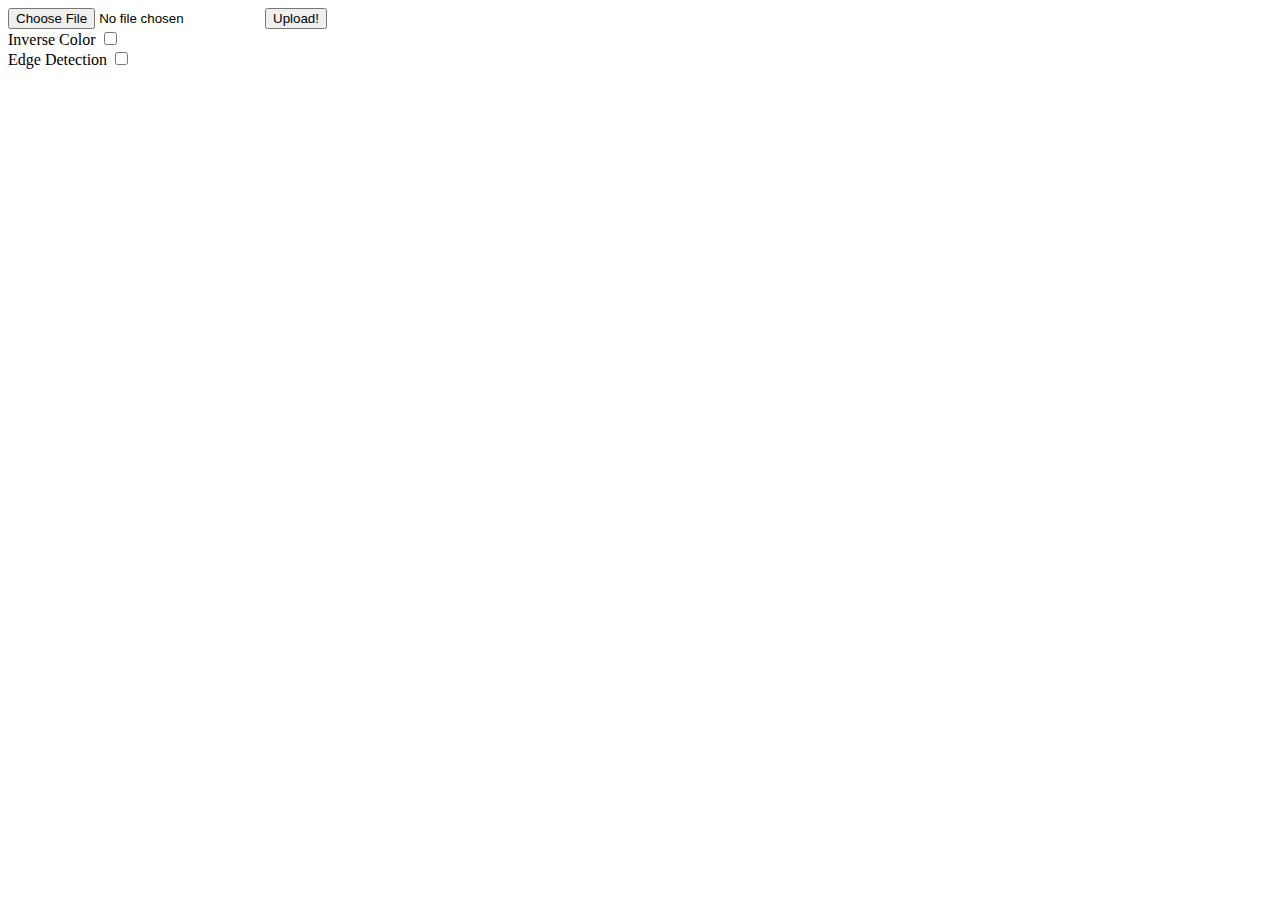
<file: index.html>
<!DOCTYPE html>
<head>
    <script src="scripts.js"></script>
    <script src="jquery-3.6.0.min.js"></script>
    <link rel="icon" href="favicon.svg">    
</head>
<body>
    <!-- <input id="testingButton" type="button" onclick="runtest()" value="Run Test"> -->

    <input type="file" id="fileInput" accept="image/*">
    <input type="button" value="Upload!" id="uploadButton" onclick="upload()">
    <span id="messageBox"></span>
    <br>
    <span>Inverse Color</span>
    <input type="checkbox" id="inverse">
    <br>
    <span>Edge Detection</span>
    <input type="checkbox" id="edge">
    <br>
    <div id="audioContainer"></div>
</body>
</file>
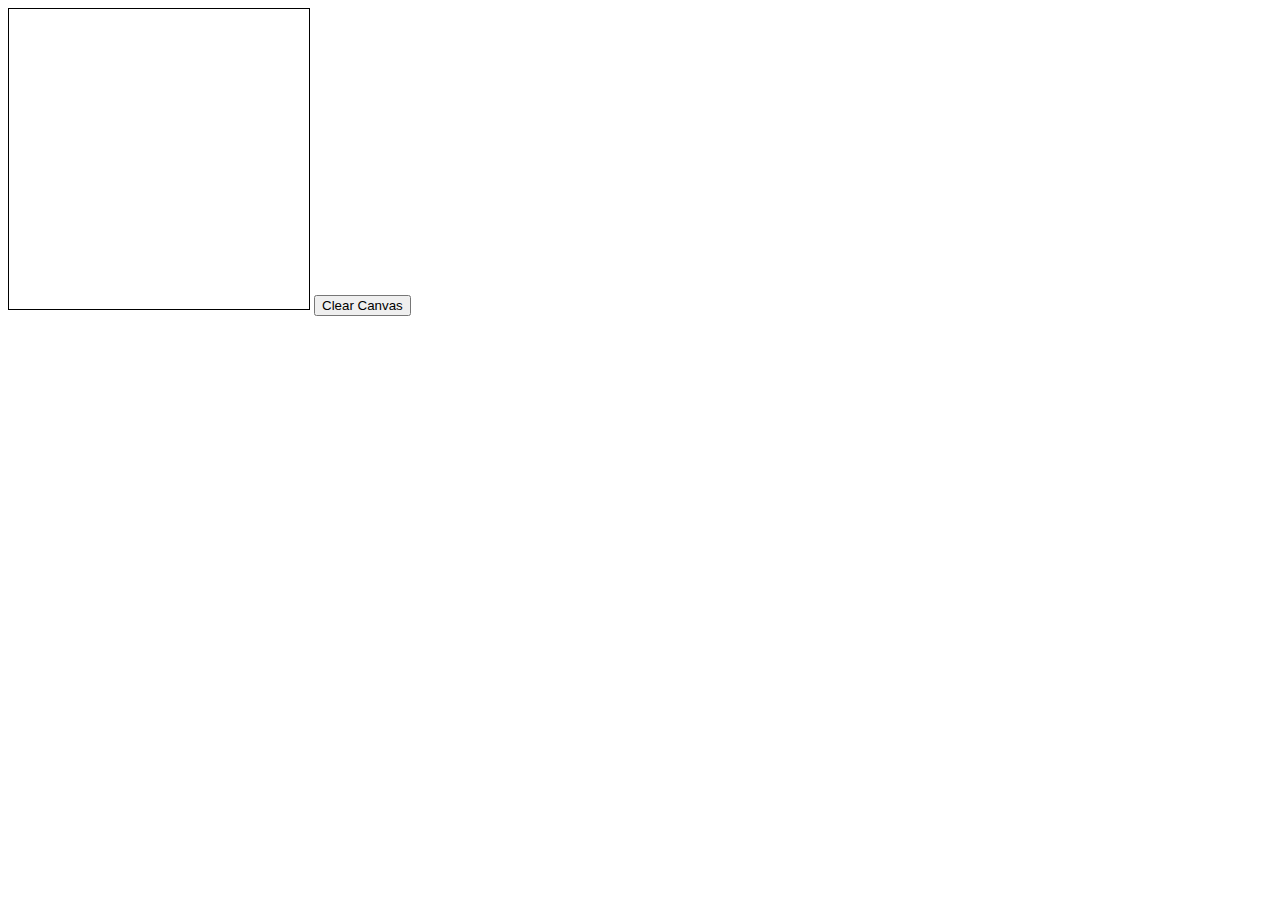
<file: digit_all/index.html>
<!DOCTYPE html>
<head>
    <title>Simple Drawing Board</title>
    <style>
        #drawing-board {
            border: 1px solid #000;
        }
    </style>
</head>
<body>
    <canvas id="drawing-board" width="300" height="300"></canvas>
    <button id="clear-button">Clear Canvas</button>
    <script src="script.js"></script>
</body>
</file>
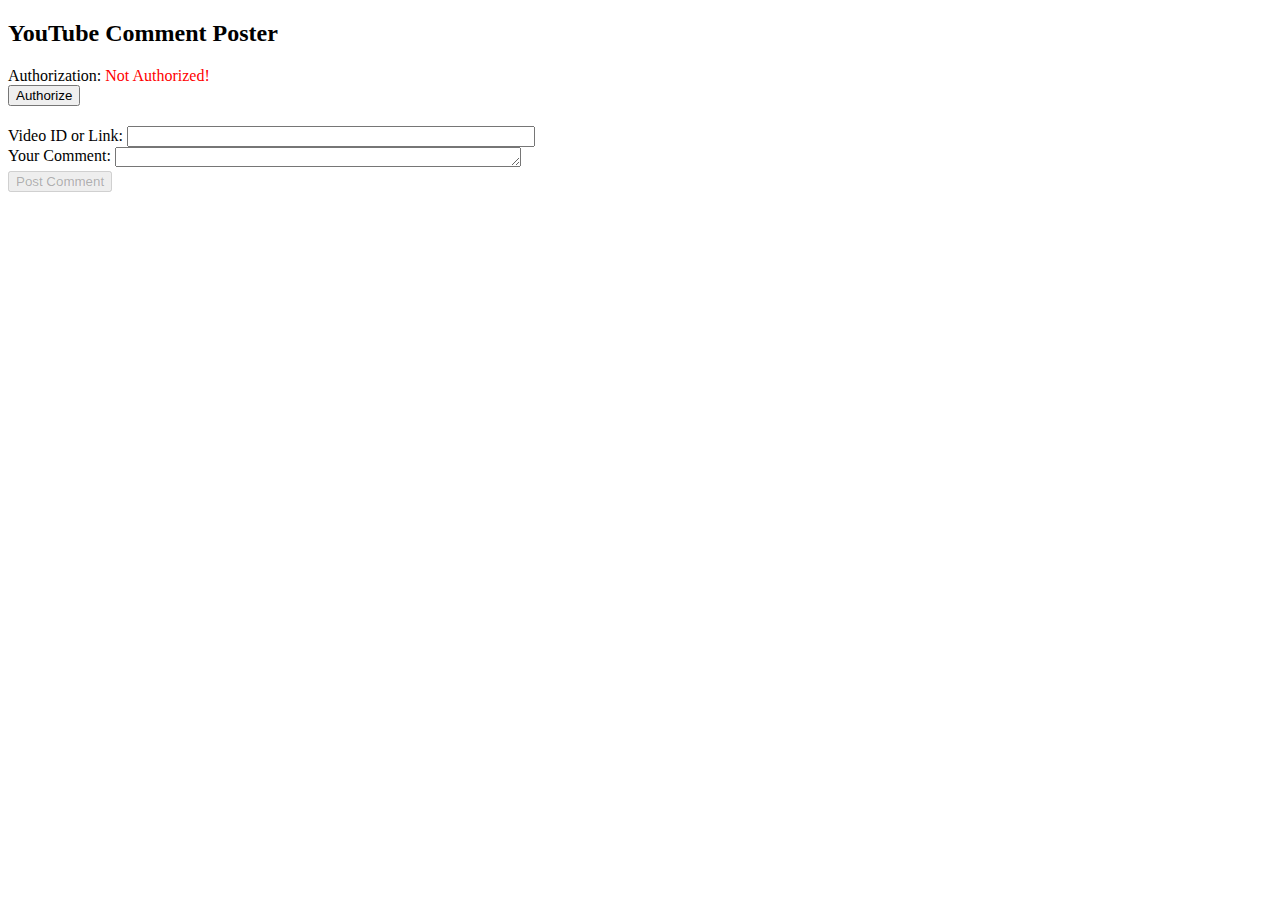
<file: post_comment/index.html>
<!DOCTYPE html>
<html lang="en">
<head>
    <meta charset="UTF-8">
    <meta name="viewport" content="width=device-width, initial-scale=1.0">
    <title>YouTube Comment Poster</title>
</head>
<body>

    <h2>YouTube Comment Poster</h2>

    <span>Authorization:</span>
    <span id="authStatus"></span>
    <br>
    <button id="authButton" onclick="oauth2SignIn()">Authorize</button>
    <button id="removeAuthButton" onclick="window.location.href = CURRENT_LOCATION" hidden>Remove Authorization</button>
    
    <form id="commentForm" style="margin-top: 20px;">
        <label for="videoInput">Video ID or Link:</label>
        <input type="text" id="videoInput" name="videoInput" style="width: 400px;" required>
        <br>
        <label for="commentInput" style="vertical-align:top;">Your Comment:</label>
        <textarea id="commentInput" name="commentInput" style="width: 400px; height: 14px" required></textarea>
        <br>
        <button type="button" onclick="postCommentHandel()" id="postCommentButton" disabled>Post Comment</button>
        <br>
        <span id="commentPostStatus"></span>
    </form>

    <script src="script.js"></script>
</body>
</html>
</file>
